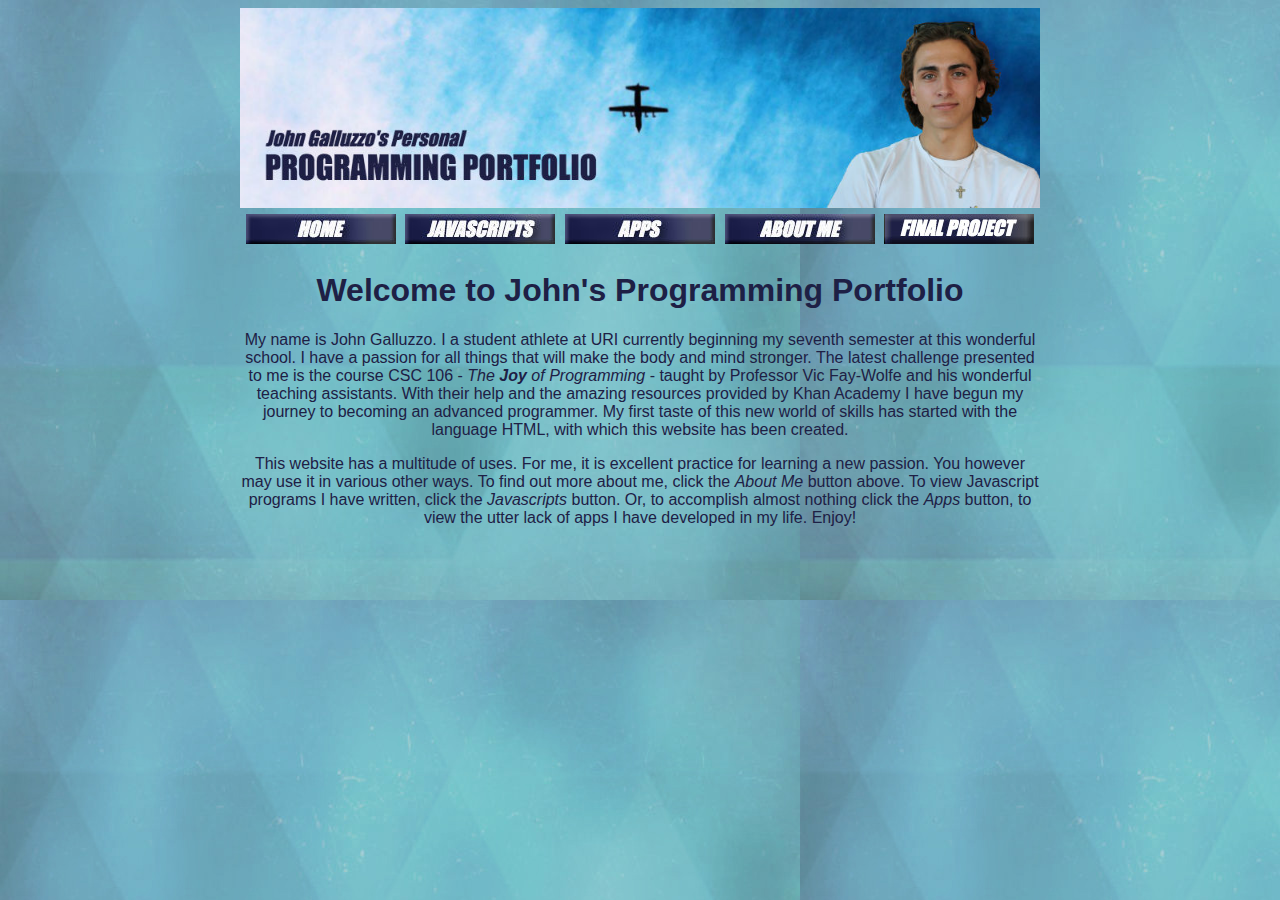
<file: index.html>
<!DOCTYPE html>
<html>
    <head>
      <meta charset="utf-8">
        <title>John's Programming Portfolio</title>
        
        <link rel="stylesheet" type="text/css" href="jgstyle.css">              
          
    </head>

    <body>
    
                
          <img src="myBanner.jpg" id="bannerimg"> 
        
      
        
       <table id="navbuttons">
          <tbody>
              <tr>
                   <td class="button"> <a href="index.html"> <img src="my_homebutton.jpg"> </a> </td>
              
                  <td class="button"> <a href="javascripts.html"> <img src="my_javascriptsbutton.jpg"> </a> </td>
            
                  <td class="button">  <a href="apps.html"> <img src="my_appsbutton.jpg"> </a> </td>
 
                    <td class="button"> <a href="about.html"> <img src="my_aboutbutton.jpg"> </a> </td>
                  
                  <td class="button"> <a href="finalProject.html"> <img src="finalProjectButton2.jpg"> </a> </td>
                  
              </tr>
            </tbody>
        </table>
        
          <h1> Welcome to John's Programming Portfolio </h1>
        
       <div class="para_div">
        
        <p> 
        My name is John Galluzzo. I a student athlete at URI currently beginning my seventh semester at this wonderful school.
            I have a passion for all things that will make the body and mind stronger. The latest challenge presented to me is 
            the course CSC 106 - <em> The <strong> Joy </strong> of Programming </em> - taught by Professor Vic Fay-Wolfe
            and his wonderful teaching assistants. With their help and the amazing resources provided by Khan Academy I have
            begun my journey to becoming an advanced programmer. My first taste of this new world of skills has started with
            the language HTML, with which this website has been created.
           
        </p>
      
        <p>
            This website has a multitude of uses. For me, it is excellent practice for learning a new passion. You however 
            may use it in various other ways. To find out more about me, click the <em> About Me </em> button above. To view 
            Javascript programs I have written, click the <em> Javascripts </em> button. Or, to accomplish almost nothing 
            click the <em> Apps </em> button, to view the utter lack of apps I have developed in my life. Enjoy!
            
        </p>
           
        </div>
        
        
    </body>



</html>
</file>
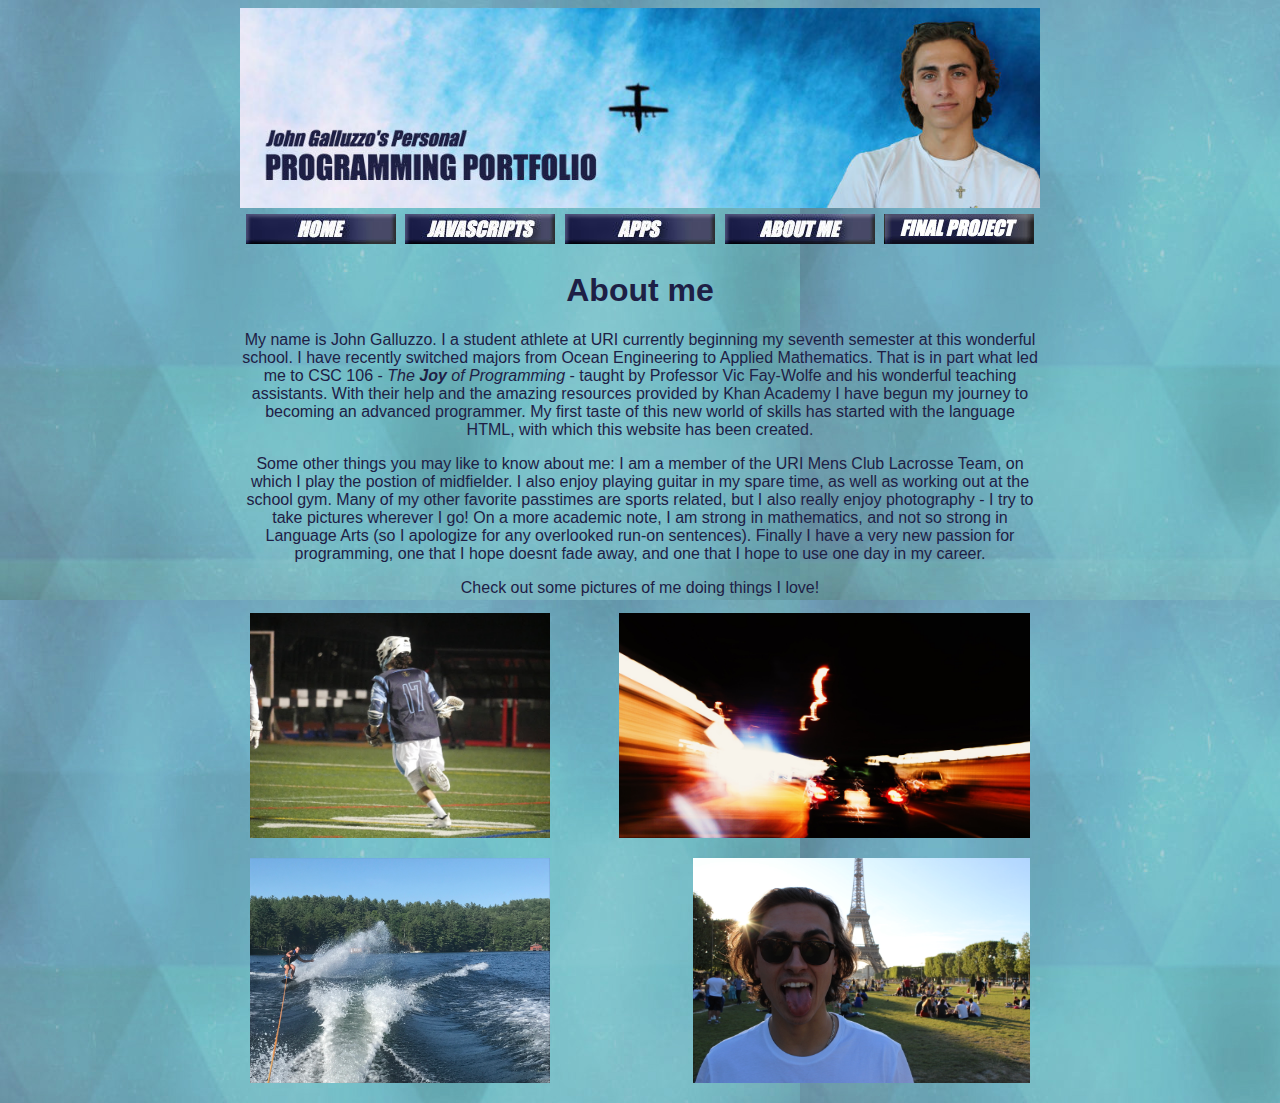
<file: about.html>
<!DOCTYPE html>
<html>
    <head>
      <meta charset="utf-8">
        <title>John's Programming Portfolio - About Me</title>
         <link rel="stylesheet" type="text/css" href="jgstyle.css">         
    </head>

    <body>
    
                
          <img src="myBanner.jpg" id="bannerimg">     
        
           <table id="navbuttons">
          <tbody>
              <tr>
                  <td class="button"> <a href="index.html"> <img src="my_homebutton.jpg"> </a> </td>
              
                  <td class="button"> <a href="javascripts.html"> <img src="my_javascriptsbutton.jpg"> </a> </td>
            
                  <td class="button">  <a href="apps.html"> <img src="my_appsbutton.jpg"> </a> </td>
 
                    <td class="button"> <a href="about.html"> <img src="my_aboutbutton.jpg"> </a> </td>
                  
                  <td class="button"> <a href="finalProject.html"> <img src="finalProjectButton2.jpg"> </a> </td>    
                  
              </tr>
            </tbody>
        </table>

      <h1> About me </h1>
        
        <div class="para_div">
            
        <p> 
        My name is John Galluzzo. I a student athlete at URI currently beginning my seventh semester at this wonderful school.
            I have recently switched majors from Ocean Engineering to Applied Mathematics. That is in part what led me to
     CSC 106 - <em> The <strong> Joy </strong> of Programming </em> - taught by Professor Vic Fay-Wolfe
            and his wonderful teaching assistants. With their help and the amazing resources provided by Khan Academy I have
            begun my journey to becoming an advanced programmer. My first taste of this new world of skills has started with
            the language HTML, with which this website has been created.         
        </p>
      <p>
          Some other things you may like to know about me: I am a member of the URI Mens Club Lacrosse Team, on which I play 
          the postion of midfielder. I also enjoy playing guitar in my spare time, as well as working out at the school gym. 
          Many of my other favorite passtimes are sports related, but I also really enjoy photography - I try to take pictures
          wherever I go! On a more academic note,
           I am strong in mathematics, and not so strong in Language Arts (so I apologize for any overlooked run-on sentences).
          Finally I have a very new passion for programming, one that I hope doesnt fade away, and one that I hope to use one day in my
          career.
        </p>
            
            <p>
                Check out some pictures of me doing things I love!
            </p>
            
            <img src="IMG_4137.JPG" id="lax">
            <img src="IMG_3341.JPG" id="photography">
            
            <img src="IMG_4536.JPG" id="paris">
            <img src="IMG_2518.JPG" id="wakeboard">                      
                      
           
        </div>
       
        
    </body>



</html>
</file>
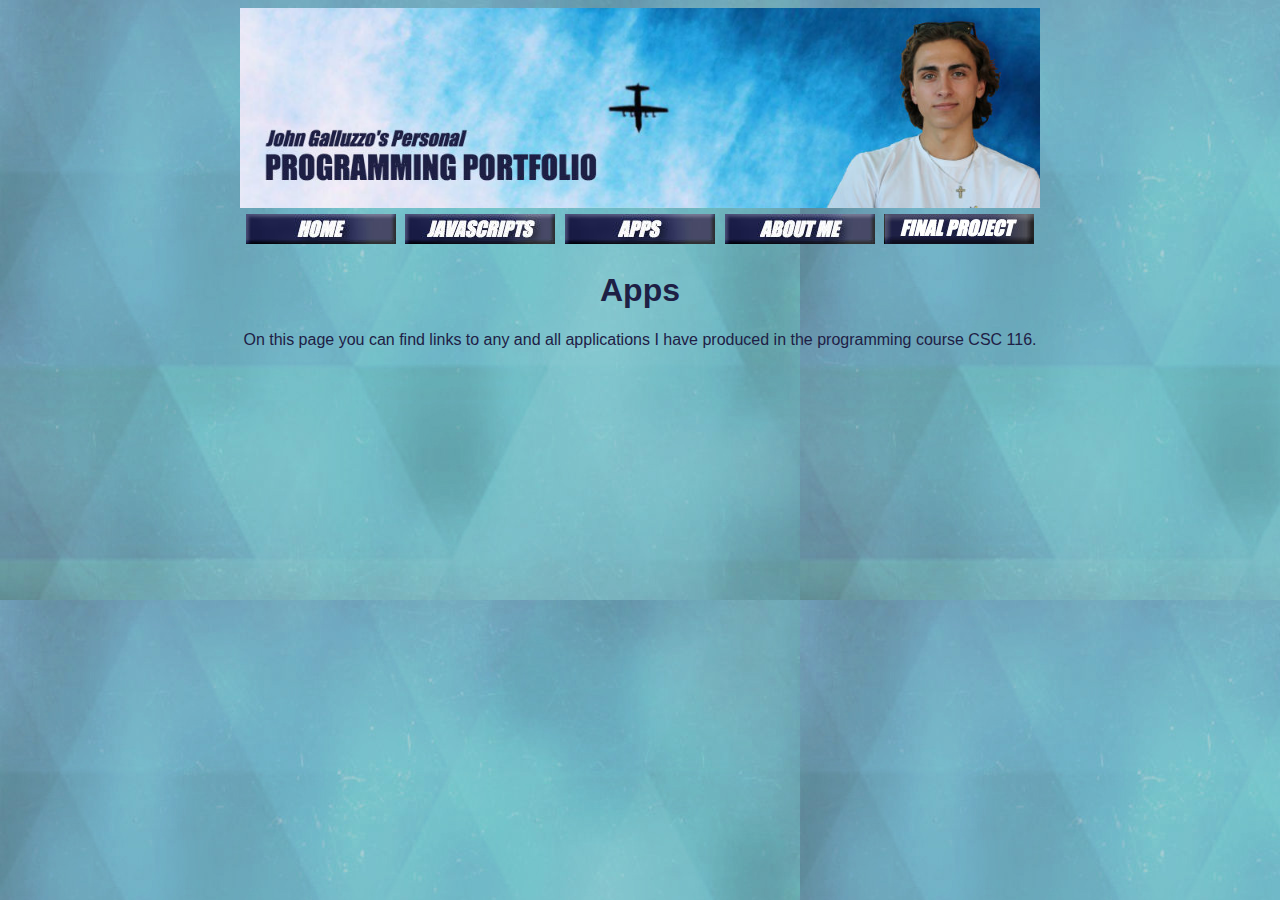
<file: apps.html>
<!DOCTYPE html>
<html>
    <head>
      <meta charset="utf-8">
        <title>John's Programming Portfolio - Apps</title>
         <link rel="stylesheet" type="text/css" href="jgstyle.css">         
    </head>

    <body>
    
                
         <img src="myBanner.jpg" id="bannerimg"> 
        
        
             <table id="navbuttons">
          <tbody>
              <tr>
                  <td class="button"> <a href="index.html"> <img src="my_homebutton.jpg"> </a> </td>
              
                  <td class="button"> <a href="javascripts.html"> <img src="my_javascriptsbutton.jpg"> </a> </td>
            
                  <td class="button">  <a href="apps.html"> <img src="my_appsbutton.jpg"> </a> </td>
 
                    <td class="button"> <a href="about.html"> <img src="my_aboutbutton.jpg"> </a> </td>
                  
                    <td class="button"> <a href="finalProject.html"> <img src="finalProjectButton2.jpg"> </a> </td>                     
              </tr>
            </tbody>
        </table>

          <h1> Apps </h1>
        
        <div class="para_div">
            
       <p>
           On this page you can find links to any and all applications I have produced in the programming course CSC 116.
        </p>
   
        </div>
        
    </body>



</html>
</file>
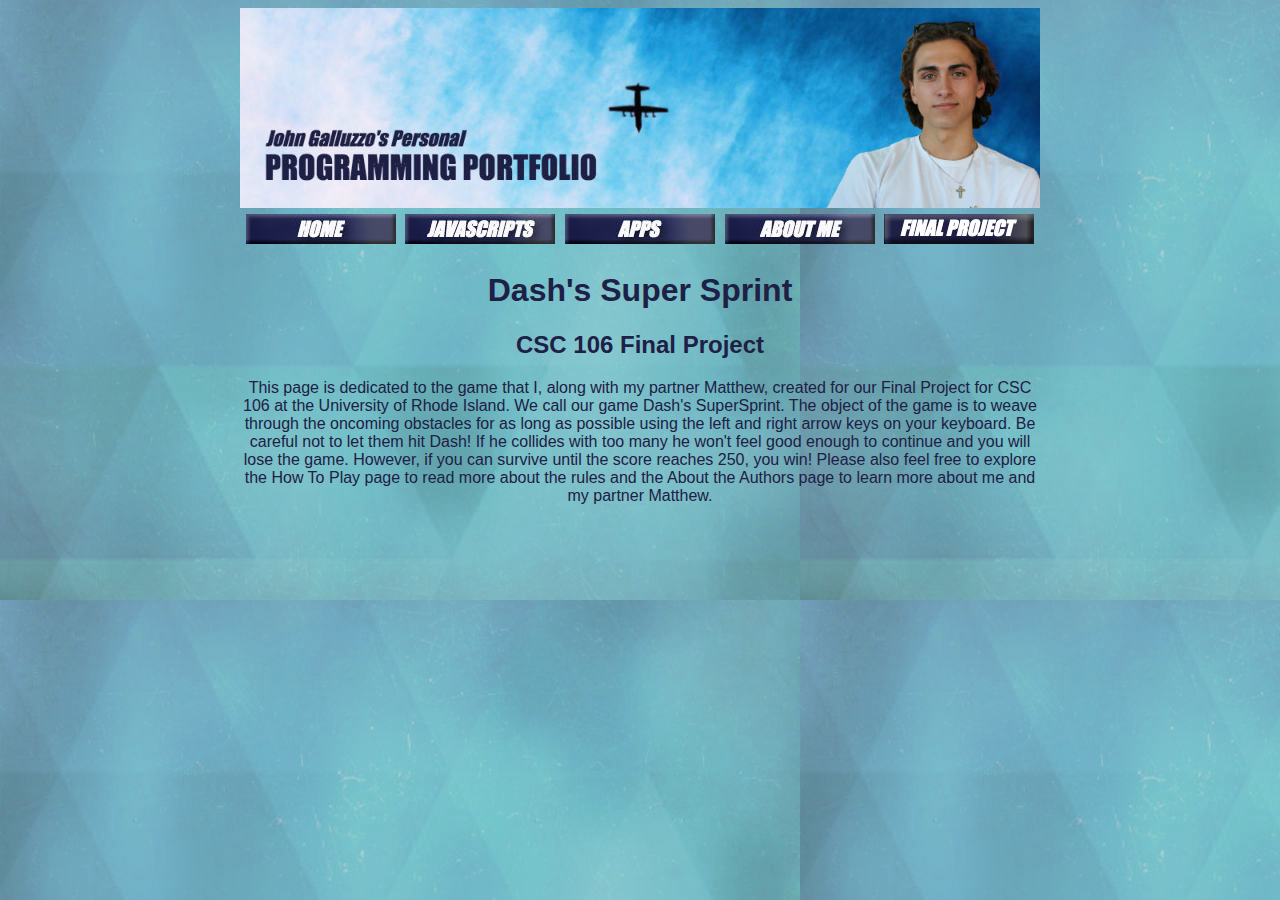
<file: finalProject.html>
<!DOCTYPE html>
<html>
    <head>
      <meta charset="utf-8">
        <title>John's Programming Portfolio - About Me</title>
         <link rel="stylesheet" type="text/css" href="jgstyle.css">         
    </head>

    <body>
    
                
          <img src="myBanner.jpg" id="bannerimg">     
        
           <table id="navbuttons">
          <tbody>
              <tr>
                  <td class="button"> <a href="index.html"> <img src="my_homebutton.jpg"> </a> </td>
              
                  <td class="button"> <a href="javascripts.html"> <img src="my_javascriptsbutton.jpg"> </a> </td>
            
                  <td class="button">  <a href="apps.html"> <img src="my_appsbutton.jpg"> </a> </td>
 
                  <td class="button"> <a href="about.html"> <img src="my_aboutbutton.jpg"> </a> </td>
                
                  <td class="button"> <a href="finalProject.html"> <img src="finalProjectButton2.jpg"> </a> </td> 
                
              </tr>
            </tbody>
        </table>

        <h1>  Dash's Super Sprint  </h1>        
        <h2> CSC 106 Final Project </h2>
        
        <div class="para_div">
         
            
            <p> 
                This page is dedicated to the game that I, along with my partner Matthew, created for our Final Project for
                CSC 106 at the University of Rhode Island. We call our game Dash's SuperSprint. The object of the game is to weave
                through the oncoming obstacles for as long as possible using the left and right arrow keys on your keyboard. 
                Be careful not to let them hit Dash! If he collides with too many he won't feel good enough to continue and you will 
                lose the game. However, if you can survive until the score reaches 250, you win! Please also feel free to explore 
                the How To Play page to read more about the rules and the About the Authors page to learn more about me and my 
                partner Matthew.
            </p> 
            
            <script src="https://www.khanacademy.org/computer-science/project-v3/6621793410367488/embed.js?editor=yes&buttons=yes&author=yes&embed=yes"></script>                 
               
             <iframe width="560" height="315" src="https://www.youtube.com/embed/ecaseAylcKU" frameborder="0" allow="accelerometer; autoplay; encrypted-media; gyroscope; picture-in-picture" allowfullscreen></iframe>        
           
        </div>
         
     
    
       
        
    </body>



</html>
</file>
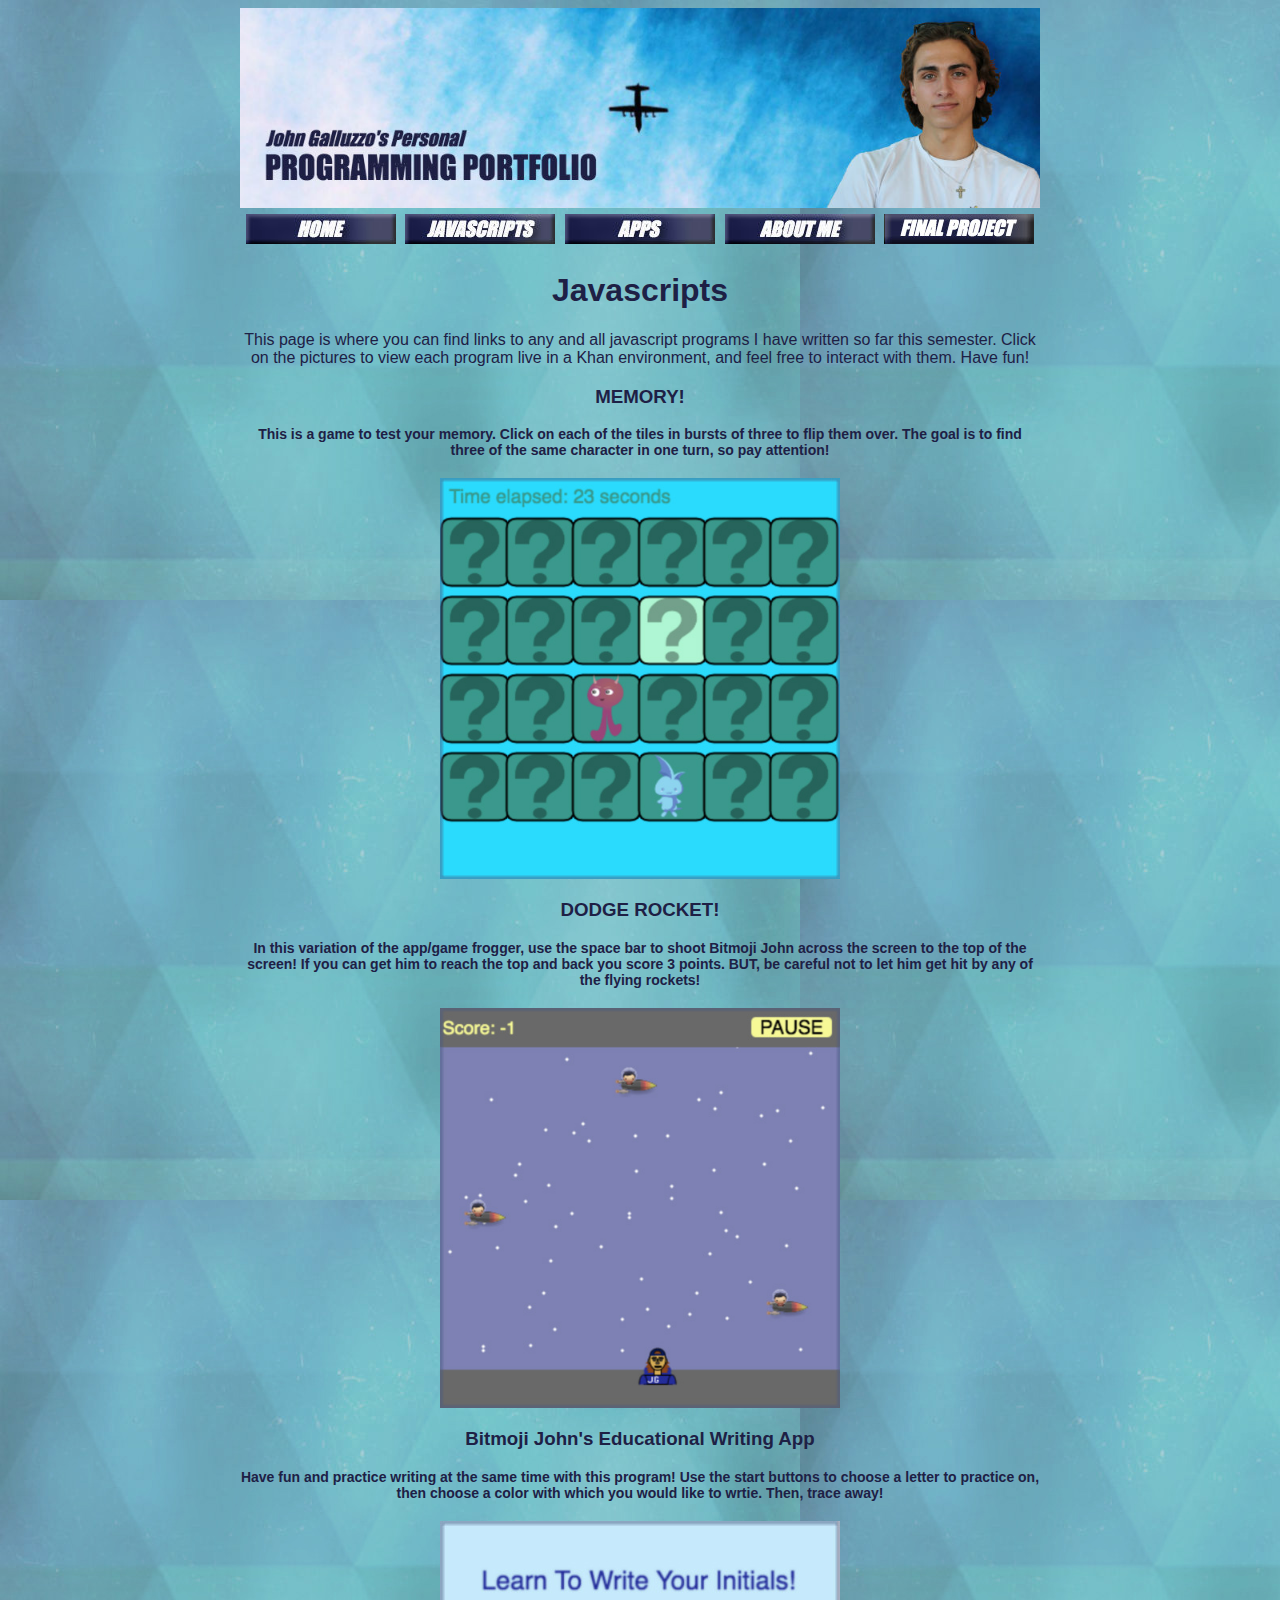
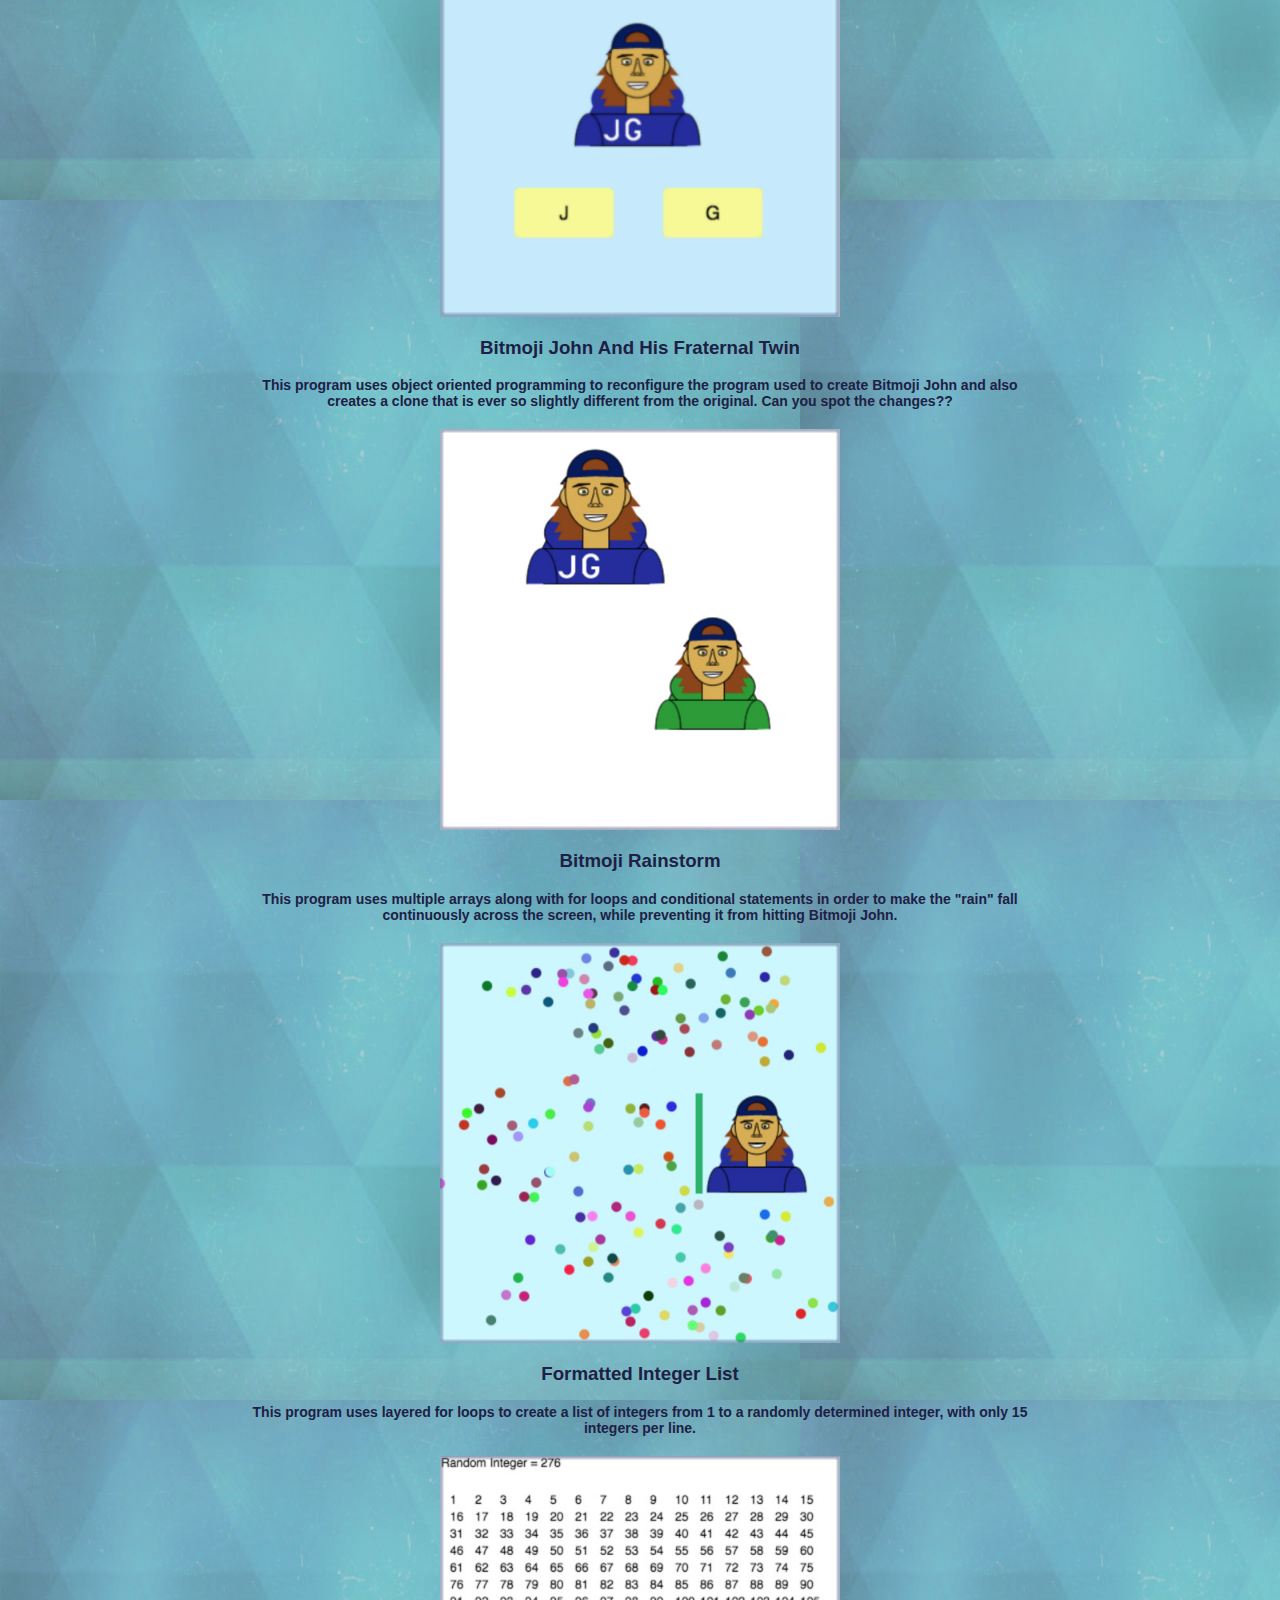
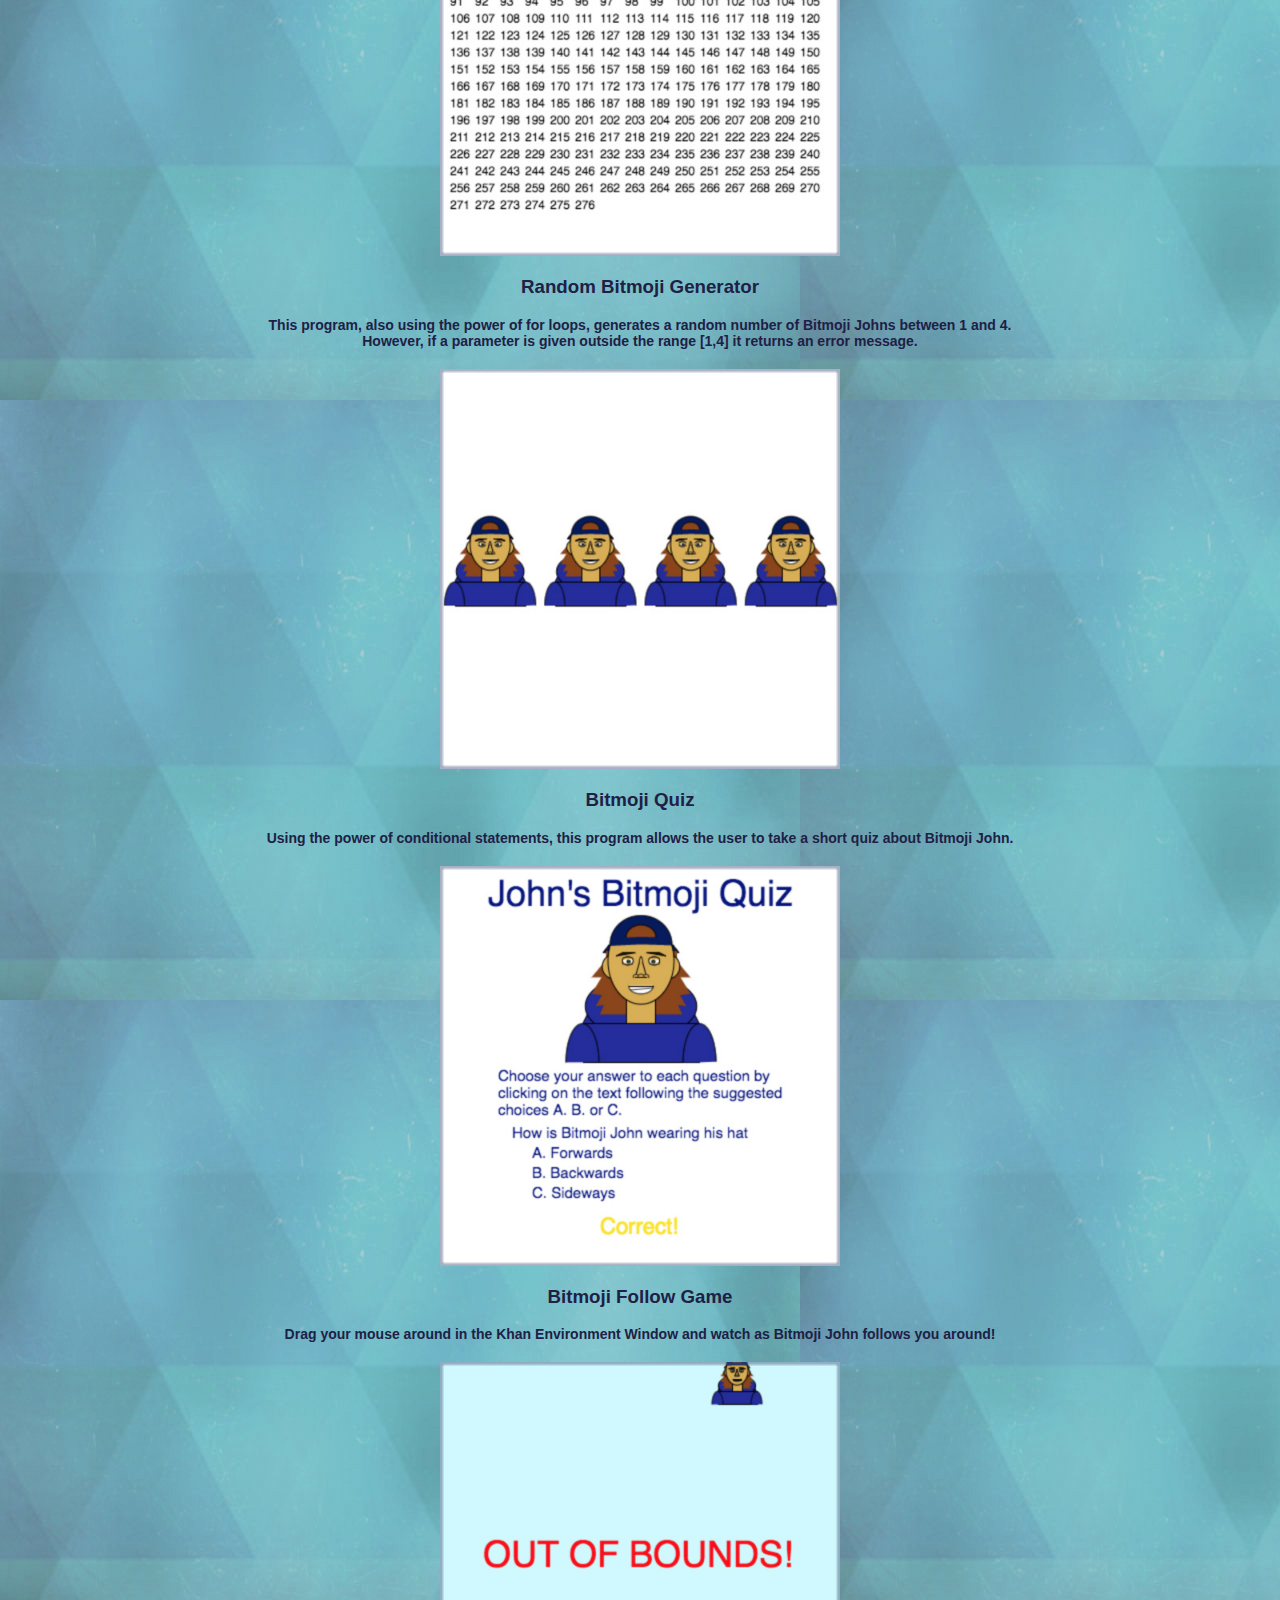
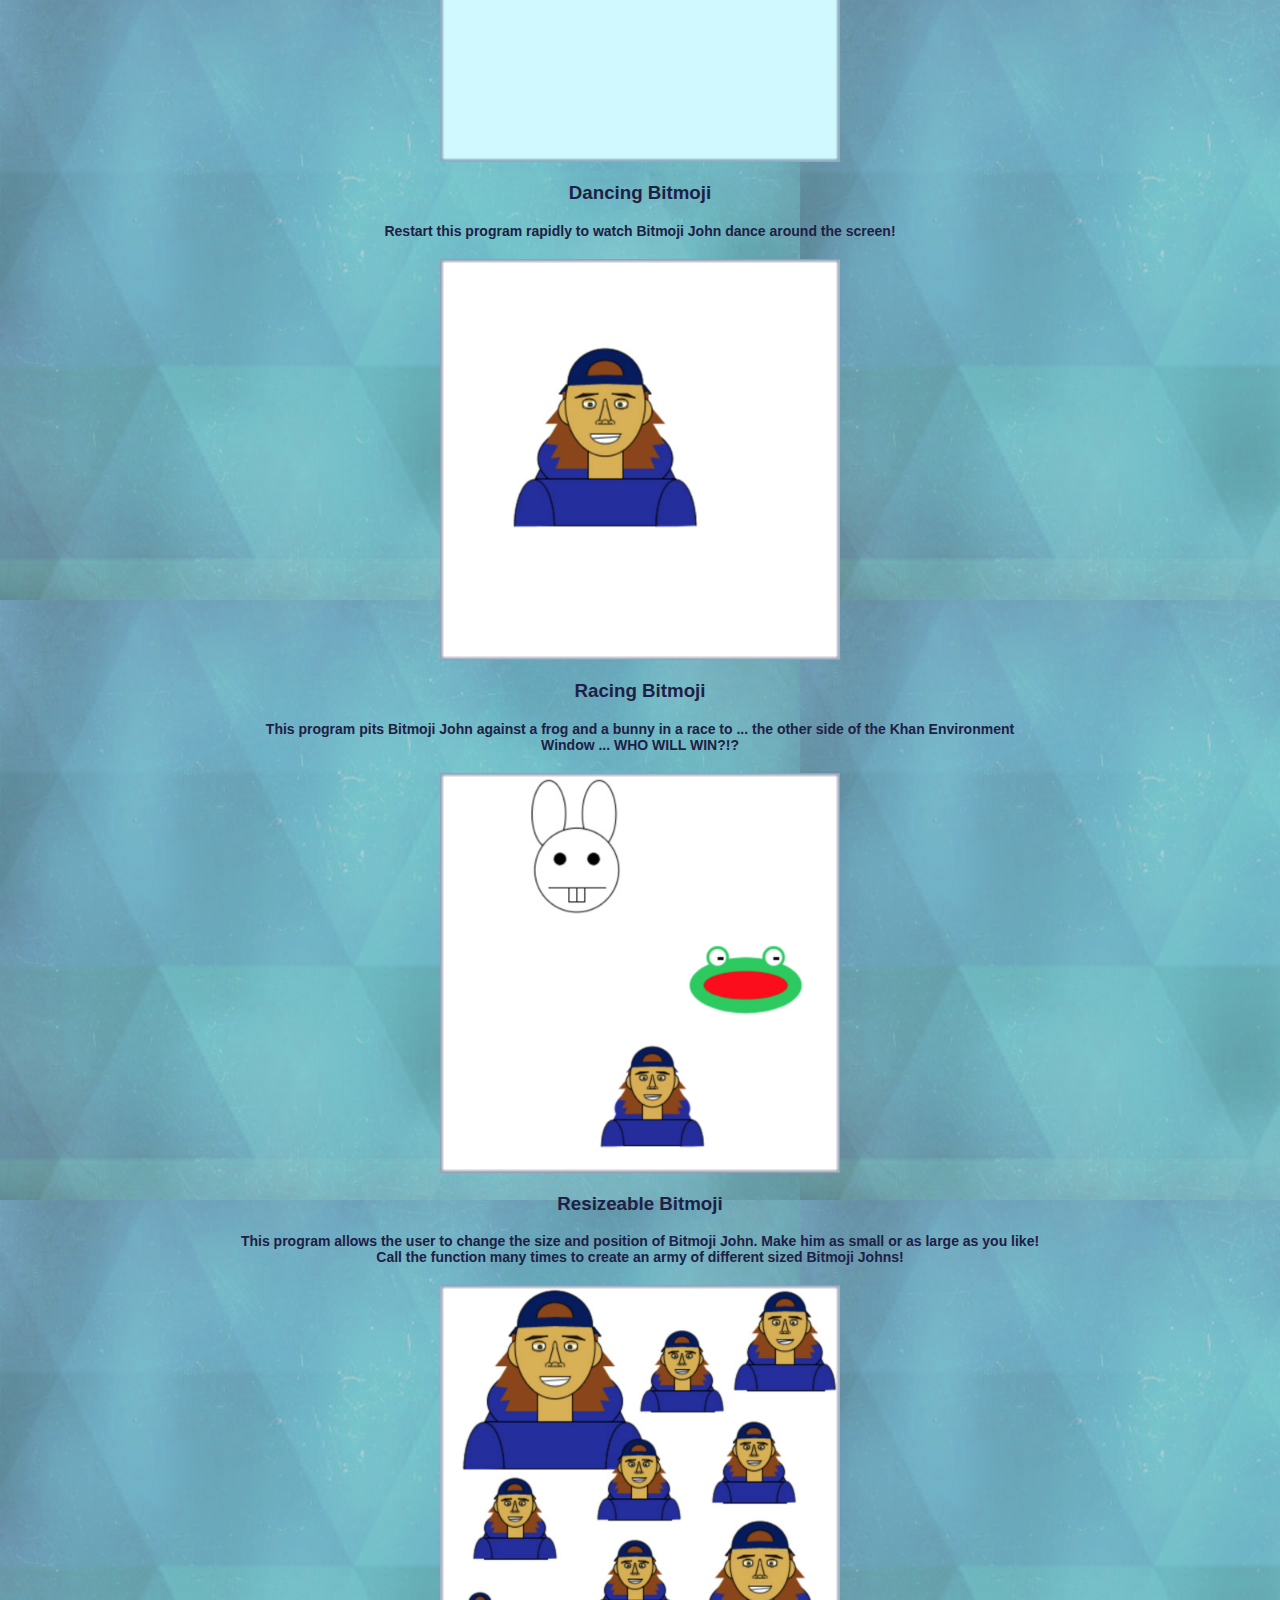
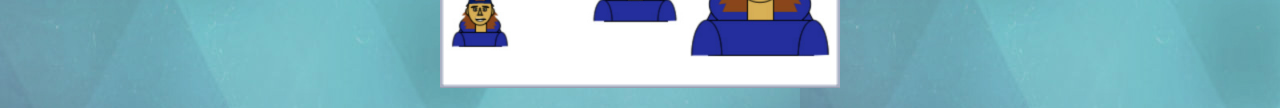
<file: javascripts.html>
<!DOCTYPE html>
<html>
    <head>
      <meta charset="utf-8">
        <title> John's Programming Portfolio - Javascripts </title>
         <link rel="stylesheet" type="text/css" href="jgstyle.css">         
    </head>

    <body>
    
                
          <img src="myBanner.jpg" id="bannerimg"> 
      
        
            <table id="navbuttons">
          <tbody>
              <tr>
                  <td class="button"> <a href="index.html"> <img src="my_homebutton.jpg"> </a> </td>
              
                  <td class="button"> <a href="javascripts.html"> <img src="my_javascriptsbutton.jpg"> </a> </td>
            
                  <td class="button">  <a href="apps.html"> <img src="my_appsbutton.jpg"> </a> </td>
 
                    <td class="button"> <a href="about.html"> <img src="my_aboutbutton.jpg"> </a> </td>
                  
                  <td class="button"> <a href="finalProject.html"> <img src="finalProjectButton2.jpg"> </a> </td>                   
                  
              </tr>
            </tbody>
        </table>
        
          <h1> Javascripts </h1>
        
        <div class="para_div">
            
     <p> This page is where you can find links to any and all javascript programs I have written so far this semester.
         Click on the pictures to view each program live in a Khan environment, and feel free to interact with them. 
         Have fun!
        </p>
            
            <h3 class = "bitHeads"> MEMORY! <h3> 
             <p class = "BitDescriptions"> This is a game to test your memory. Click on each of the tiles in bursts of three to
                 flip them over. The goal is to find three of the same character in one turn, so pay attention!
                </p>             
<a target="_blank" href="https://www.khanacademy.org/computer-science/galluzzo_memory/6689806761295872"> 
    <img src = "memorySS.jpg" class = "bitShots">
               </a>   
                
            <h3 class = "bitHeads"> DODGE ROCKET! <h3> 
             <p class = "BitDescriptions"> In this variation of the app/game frogger, use the space bar to shoot Bitmoji John 
                 across the screen to the top of the screen! If you can get him to reach the top and back you score 3 points.
                 BUT, be careful not to let him get hit by any of the flying rockets!
                </p>             
<a target="_blank" href="https://www.khanacademy.org/computer-programming/galluzzo_frogger/5726760473165824"> 
    <img src = "froggerSS.jpg" class = "bitShots">
               </a>   
                
            <h3 class = "bitHeads"> Bitmoji John's Educational Writing App <h3> 
             <p class = "BitDescriptions"> Have fun and practice writing at the same time with this program! Use the 
                start buttons to choose a letter to practice on, then choose a color with which you would like to wrtie. Then,
                trace away! </p>             
<a target="_blank" href="https://www.khanacademy.org/computer-science/galluzzo_educationalapp/6133799951237120"> 
    <img src = "eduAppSS.jpg" class = "bitShots">
               </a>   
                
            <h3 class = "bitHeads"> Bitmoji John And His Fraternal Twin <h3> 
             <p class = "BitDescriptions"> This program uses object oriented programming to reconfigure the program used
                to create Bitmoji John and also creates a clone that is ever so slightly different from the original. 
                Can you spot the changes?? </p>             
<a target="_blank" href="https://www.khanacademy.org/computer-programming/galluzzo_object/5272182575300608"> 
    <img src = "objectSS.jpg" class = "bitShots">
               </a>   
                
         <h3 class = "bitHeads"> Bitmoji Rainstorm <h3> 
             <p class = "BitDescriptions"> This program uses multiple arrays along with for loops and conditional statements in order to make the
                 "rain" fall continuously across the screen, while preventing it from hitting Bitmoji John. </p>             
<a target="_blank" href="https://www.khanacademy.org/computer-programming/dry-bitmoji/5921097063563264"> 
    <img src = "DryBitmojiSS.jpg" class = "bitShots">
               </a>
            
            <h3 class = "bitHeads"> Formatted Integer List <h3> 
                 <p class = "BitDescriptions"> This program uses layered for loops to create a list of integers from 1 to a randomly determined
                     integer, with only 15 integers per line. </p>
<a target="_blank" href="https://www.khanacademy.org/computer-science/galluzzo_formatted_integers/5783789456818176"> 
    <img src = "formattedSS.jpg" class = "bitShots">
               </a>
                
              <h3 class = "bitHeads"> Random Bitmoji Generator <h3> 
                  <p class = "BitDescriptions"> This program, also using the power of for loops, generates a random number of Bitmoji Johns between 1 
                      and 4. However, if a parameter is given outside the range [1,4] it returns an error message. </p>
<a target="_blank" href="https://www.khanacademy.org/computer-programming/galluzzo_bitmoji_line/5246400967704576">  
    <img src = "bitLineSS.jpg" class = "bitShots">
               </a>  
                  
            <h3 class = "bitHeads"> Bitmoji Quiz <h3> 
                <p class = "BitDescriptions"> Using the power of conditional statements, this program allows the user to take a short quiz about Bitmoji 
                    John. </p>
<a target="_blank" href="https://www.khanacademy.org/computer-programming/galluzzo_quiz/6234813048258560">  
    <img src = "QuizSS.jpg" class = "bitShots">
               </a>
                
              <h3 class = "bitHeads"> Bitmoji Follow Game <h3> 
                <p class = "BitDescriptions"> Drag your mouse around in the Khan Environment Window and watch as Bitmoji John follows you around! </p>
<a target="_blank" href="https://www.khanacademy.org/computer-programming/galluzzo_follow/5267275174871040">  
    <img src = "followSS.jpg" class = "bitShots">
               </a>  
                    
            <h3 class = "bitHeads"> Dancing Bitmoji <h3>
                <p class = "BitDescriptions"> Restart this program rapidly to watch Bitmoji John dance around the screen! </p>
<a target="_blank" href="https://www.khanacademy.org/computer-programming/galluzzo_dancingbitmojifun/4933485850230784"> 
    <img src = "dancingSS.jpg" class = "bitShots"> 
                </a>
                
            <h3 class = "bitHeads"> Racing Bitmoji <h3>
                <p class = "BitDescriptions"> This program pits Bitmoji John against a frog and a bunny in a race to ... the other side of the Khan 
                    Environment Window ... WHO WILL WIN?!? </p>
<a target="_blank" href="https://www.khanacademy.org/computer-programming/galluzzo_racingfun/6143787296063488"> 
    <img src = "racingSS.jpg" class = "bitShots">  
                </a>
                
           <h3 class = "bitHeads"> Resizeable Bitmoji <h3> 
               <p class = "BitDescriptions"> This program allows the user to change the size and position of Bitmoji John. Make him as small or as large
                   as you like! Call the function many times to create an army of different sized Bitmoji Johns! </p>
<a target="_blank" href="https://www.khanacademy.org/computer-programming/galluzzo_resizebitmoji/5395880372568064">  
    <img src = "resizeSS.jpg" class = "bitShots">
               </a>                    
              
        </div>
        
         
        
    </body>



</html>
</file>
<file: jgstyle.css>
body {background-color: #E0FFFF;
      background-image: url("blue__background.jpg");
}

#navbuttons { width: 1000px; margin-top: 3px; 
              margin-left: auto;
             margin-right: auto;
             width: 800px; 
}

.button { width: 220px; 
      height: 15px; 
      text-align: center; 
}

h1 { color: #1e2045;
  text-align: center;
  font-family: Tahoma, Geneva, sans-serif;
}

h2 { color: #1e2045;
  text-align: center;
  font-family: Tahoma, Geneva, sans-serif;
}

p { color: #1e2045;
  text-align: center;
  font-family: Tahoma, Geneva, sans-serif;
}


#bannerimg { align: center;
             display: block;
             margin-left: auto;
             margin-right: auto;
             width: 800px;
}

.para_div { align: center;
             display: block;
             margin-left: auto;
             margin-right: auto;
             width: 800px;
}

.BitDescriptions { color: #1e2045;
                  text-align: center;
                  font-family: Tahoma, Geneva, sans-serif;      
                  font-style: normal;
                  font-size: 14px;
      
} 

#lax { display: block;
      width: 300px;
      float: left;
      margin-right: auto;
      margin-left: 10px;
}

#photography { display: block;
    height: 225.19px;
    float: right;
    margin-left: auto;
    margin-right: 10px;
}

#paris { display: block;
      height: 225px;
      float: right;
      margin-right: 10px;
      margin-left: auto;
      margin-top: 20px;
      margin-bottom: 20px;
}

#wakeboard { display: block;
      width: 300px;
      float: left;
      margin-right: auto;
      margin-left: 10px;
      margin-top: 20px;
      margin-bottom: 20px;
}

.bitHeads { color: #1e2045;
  text-align: center;
  font-family: Tahoma, Geneva, sans-serif;
}

.bitShots { display: block;
            align: center;
            width: 400px;
            margin-left: auto;
            margin-right: auto;
            margin-top: 20px;
            margin-bottom: 20px;
}
</file>
